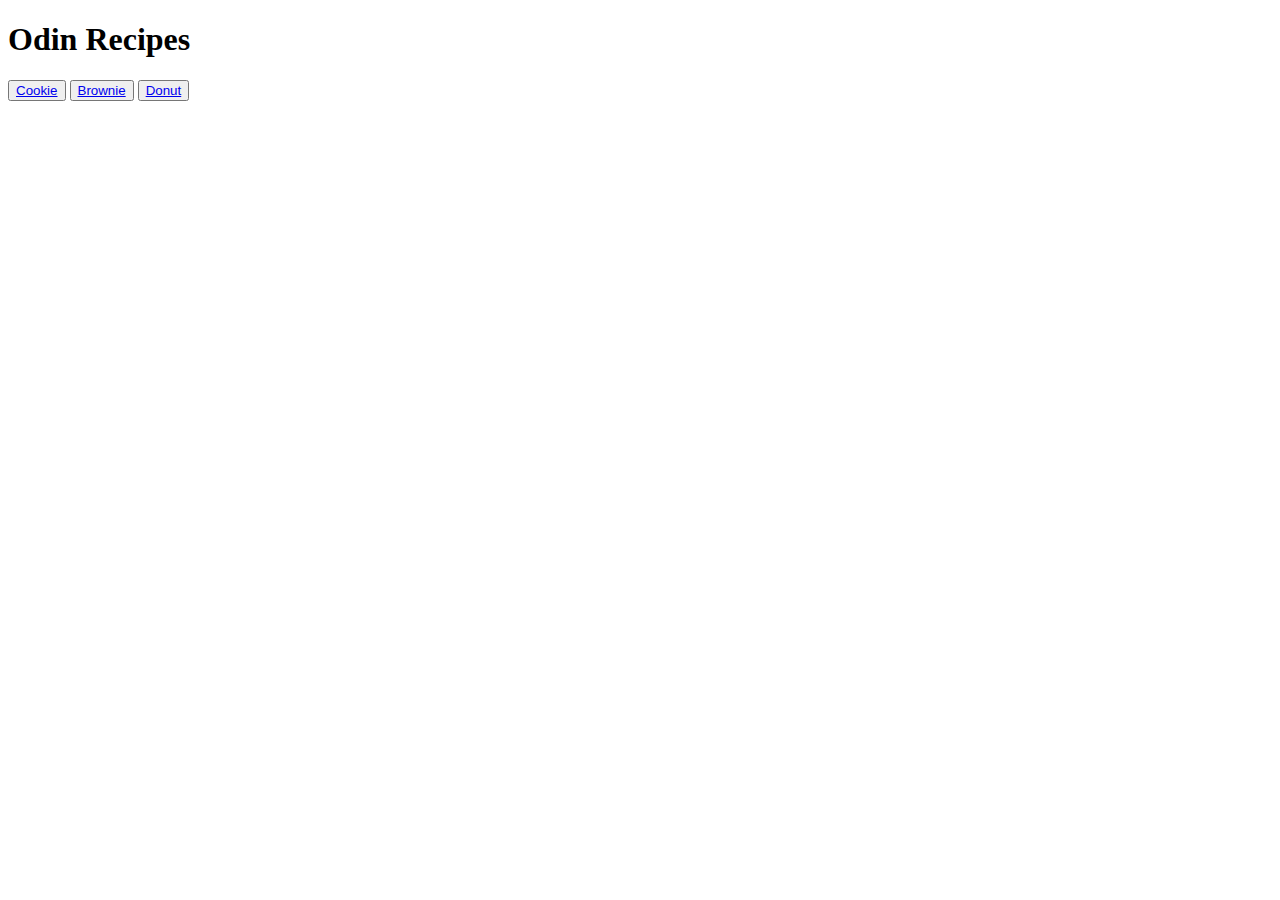
<file: index.html>
<!DOCTYPE html>
<html lang="en">

<head>
  <meta charset="UTF-8">
  <title>Odin Recipes</title>
</head>

<body>
  <h1>Odin Recipes</h1>
  <button>
    <a href="recipes/cookie.html">Cookie</a>
  </button>
  <button>
    <a href="recipes/brownie.html">Brownie</a>
  </button>
  <button>
    <a href="recipes/donut.html">Donut</a>
  </button>
</body>

</html>
</file>
